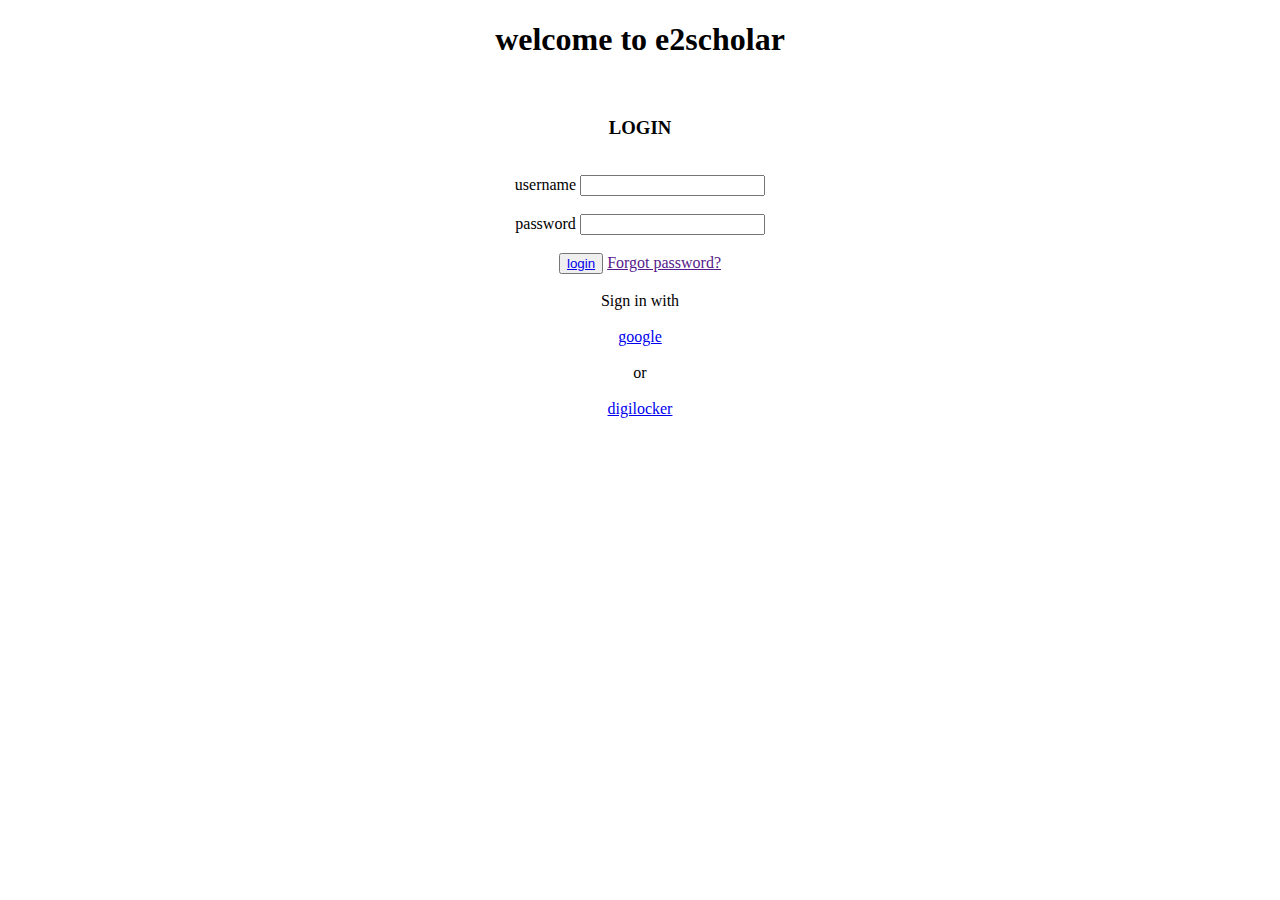
<file: index.html>
<!DOCTYPE html>
<!--[if lt IE 7]>      <html class="no-js lt-ie9 lt-ie8 lt-ie7"> <![endif]-->
<!--[if IE 7]>         <html class="no-js lt-ie9 lt-ie8"> <![endif]-->
<!--[if IE 8]>         <html class="no-js lt-ie9"> <![endif]-->
<!--[if gt IE 8]>      <html class="no-js"> <!--<![endif]-->
<html>
    <head>
        <meta charset="utf-8">
        <meta http-equiv="X-UA-Compatible" content="IE=edge">
        <title>E2Scholar</title>
        <meta name="description" content="">
        <meta name="viewport" content="width=device-width, initial-scale=1">
        <link rel="stylesheet" href="style.css">
    </head>
    <body>
        <h1>welcome to e2scholar</h1>
        <br>
        
        <h3>LOGIN</h3>
        <br>
        
        username <input type="text"><br><br>
        password <input type="password"><br><br>
        <button><a href="home.html"> login</a></button>
        <a href="">Forgot password?</a>
        <br>
        <br>
        Sign in with <br><br>
        <a href="https://www.google.com/">google</a><br><br>or <br><br>
        <a href="https://www.digilocker.gov.in/">digilocker</a>

    </body>
</html>
</file>
<file: style.css>
/* Add a black background color to the top navigation */
body{
    margin-bottom: 0; 
    text-align: center;
}

li {
    line-height: 30px;
    
}

ol {
    margin-left: 35rem;
    position:relative;
    display: inline-block;
}

.topnav {
    background-color: #333;
    overflow: hidden;
    margin-left: 57rem;
  }
  
  /* Style the links inside the navigation bar */
  .topnav a {
    float: left;
    color: #f2f2f2;
    text-align: center;
    padding: 14px 16px;
    text-decoration: none;
    font-size: 17px;
  }
  
  /* Change the color of links on hover */
  .topnav a:hover {
    background-color: #ddd;
    color: black;
  }
  
  /* Add a color to the active/current link */
  .topnav a.active {
    background-color: #04AA6D;
    color: white;
  }
</file>
